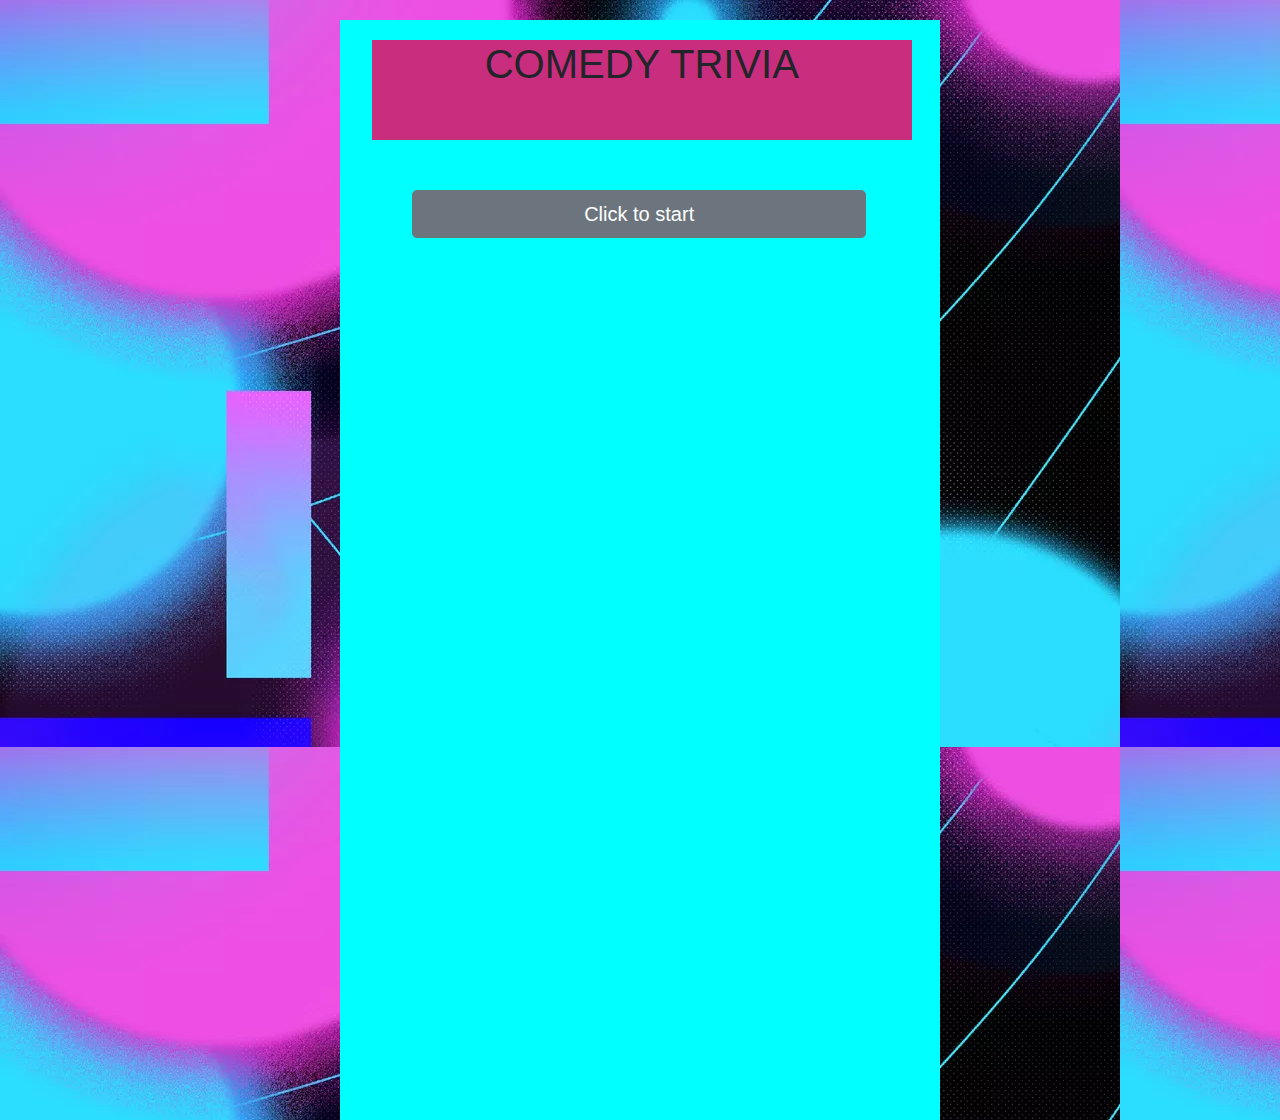
<file: index.html>
<!DOCTYPE html>
<html lang="en">
<head>
    <meta charset="UTF-8">
    <meta name="viewport" content="width=device-width, initial-scale=1.0">
    <meta http-equiv="X-UA-Compatible" content="ie=edge">
    <link rel="stylesheet" type="text/css" href="assets/css/style.css">
    <script src="https://cdnjs.cloudflare.com/ajax/libs/jquery/3.2.1/jquery.min.js"></script>
    <link rel="stylesheet" href="https://stackpath.bootstrapcdn.com/bootstrap/4.3.1/css/bootstrap.min.css" integrity="sha384-ggOyR0iXCbMQv3Xipma34MD+dH/1fQ784/j6cY/iJTQUOhcWr7x9JvoRxT2MZw1T" crossorigin="anonymous">

    <title>Trivia Game start page</title>

</head>
<body>
       <!-- html -->
       <div class="wrapper">
      
        <div class="header">
          <h1>COMEDY TRIVIA</h1>
        </div>

        
        <a href="./index.1.html">
            <button type="button" class="btn btn-secondary btn-lg">Click to start</button></a>
           
            <!-- javascript link  -->
            <script href="assets/javascript/app.js"></script>

        <style>
          
            body {
        background-image: url("assets/images/acastro.jpg");
        padding-top: 20px;
            }
        </style>
  
</body>
</html>
</file>
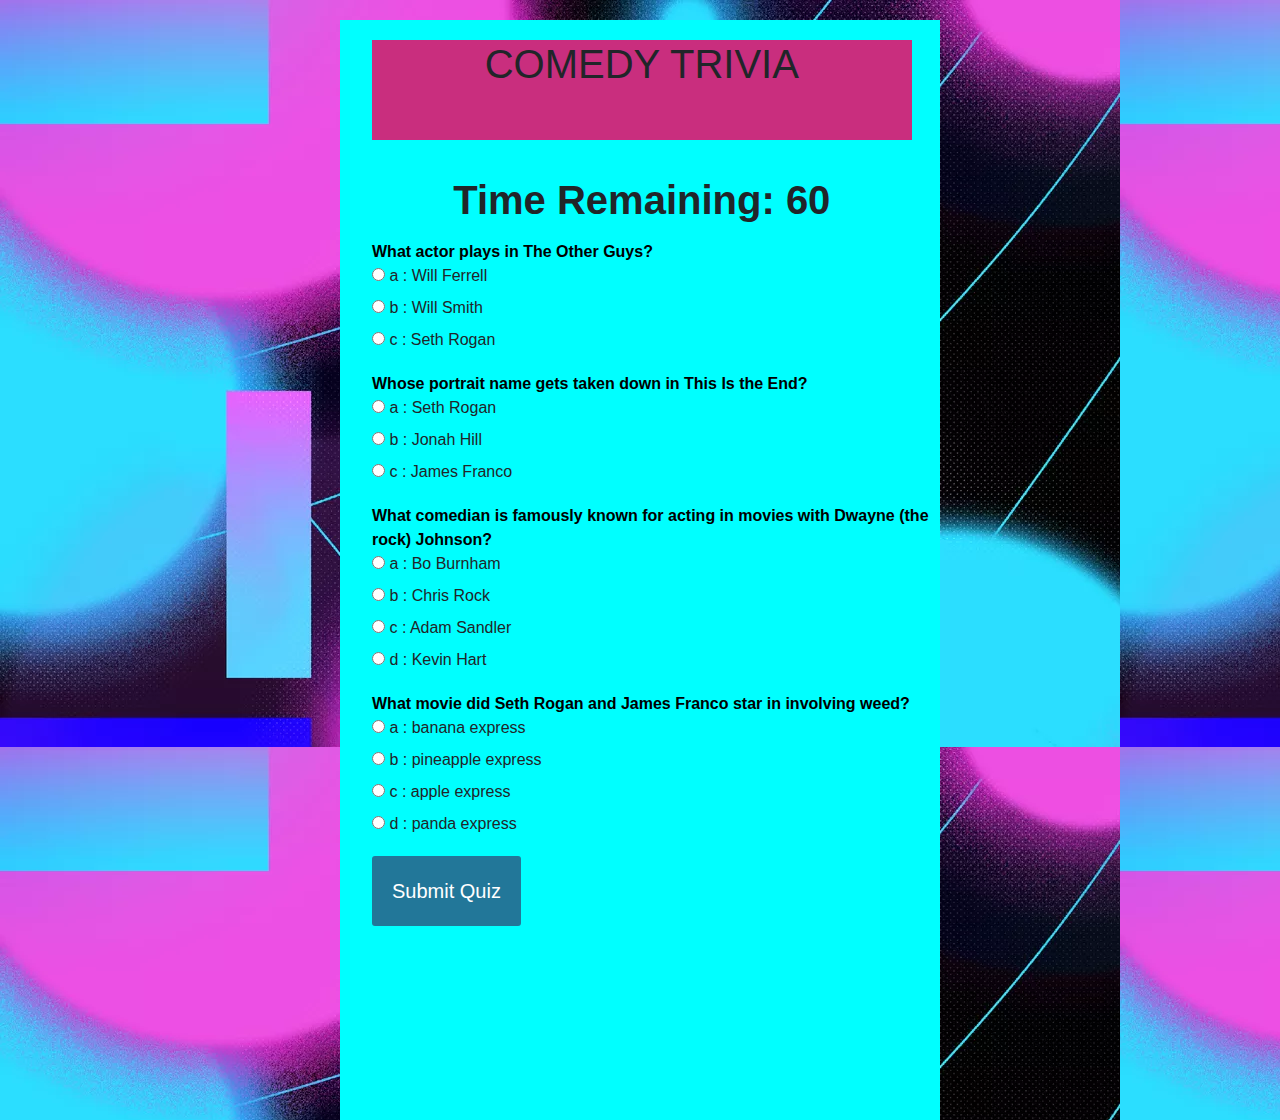
<file: index.1.html>
<!DOCTYPE html>
<html lang="en">

<head>
    <meta charset="UTF-8">
    <meta name="viewport" content="width=device-width, initial-scale=1.0">
    <meta http-equiv="X-UA-Compatible" content="ie=edge">
    <link rel="stylesheet" type="text/css" href="assets/css/style.css">
    <script src="https://cdnjs.cloudflare.com/ajax/libs/jquery/3.2.1/jquery.min.js"></script>
    <link rel="stylesheet" href="https://stackpath.bootstrapcdn.com/bootstrap/4.3.1/css/bootstrap.min.css"
        integrity="sha384-ggOyR0iXCbMQv3Xipma34MD+dH/1fQ784/j6cY/iJTQUOhcWr7x9JvoRxT2MZw1T" crossorigin="anonymous">

    <title>Trivia Game</title>

</head>

<body>
    <!-- html -->
    <div class="wrapper" id="quizWrapper">

        <div class="header">
            <h1>COMEDY TRIVIA</h1>
        </div>

        <div class="timeRemaining" id="timeRemaining">Time Remaining: 60</div>

        <div id="quiz"></div>

        <button id="submit" onclick="finishQuiz()">Submit Quiz</button>
        
    </div>

    <div class="wrapper2" id="results" style="display: none;">

        <div class="header">
            <h1>COMEDY TRIVIA</h1>
        </div>

        <div id="correctAnswers">correct answers:</div>

        <div id="incorrectAnswers">incorrect answers:</div>

        <a href="./index.html" <button type="button"
            class="btn1 btn-secondary btn-lg">restart quiz</button>
        </a>

    </div>
           
    <style>
          
        body {
    background-image: url("assets/images/acastro.jpg");
    padding-top: 20px;
        }
    </style>


    <!-- javascript link -->
    <script src="assets/javascript/app.js"></script>


</body>

</html>
</file>
<file: assets/css/style.css>
/* for document index */
.btn    {
    width: 80%;
    color:black;
    margin-top: 200px;
    margin-left: 40px;
    background-color: grey;

}

.btn:hover {
    color: salmon;
}

.wrapper {
padding-left: 2.5%;
padding-top: 20px;
margin: auto;
display: relative;
background-color: #FF5964;
background-color: aqua;
width: 600px;
height: 630px;
}

.header {
text-align: center;
width: 95%;
background-color: #FF5964;
background-color: #C92E7E;
height: 100px;
display: inline-block;
}

.timeRemaining  {
text-align: center;
width: 95%;
background-color: #FF5964;
background-color: aqua;
height: 100px;
display: inline-block;
padding-top: 30px;
font-size: 40px;
font-weight: bold;
}

body {
background-image: url("assets/images/acastro.jpg");
padding-top: 20px;
}

/* for index.1 */

#correctAnswers {
    font-size: 25px;
    font-weight: bold;
    text-align: center;
    margin-top: 50px;


}

#incorrectAnswers {
    font-size: 25px;
    font-weight: bold;
    text-align: center;
    margin-top: 70px;


}

#unanswered {
    font-size: 25px;
    font-weight: bold;
    text-align: center;
    margin-top: 90px;
}

.btn1 {
    width: 93%;
    text-align: center;
    margin-top: 90px;
}

.btn1:hover {
    color: salmon;
}

.wrapper {
    padding-left: 2.5%;
    padding-top: 20px;
    margin: auto;
    display: relative;
    background-color: #FF5964;
    background-color: aqua;
    width: 600px;
    height: 630px;
}

.header {
    text-align: center;
    width: 95%;
    background-color: #FF5964;
    background-color: #C92E7E;
    height: 100px;
    display: inline-block;
    font-weight: bold;
}

.timeRemaining {
    text-align: center;
    width: 95%;
    background-color: #FF5964;
    background-color: aqua;
    height: 100px;
    display: inline-block;
    padding-top: 30px;
    font-size: 40px;
    font-weight: bold;
}

.btn {
    width: 80%;
    margin-top: 50px;
}

.wrapper {
    padding-left: 2.5%;
    padding-top: 20px;
    margin: auto;
    display: relative;
    background-color: #FF5964;
    background-color: aqua;
    width: 600px;
    height: 1100px;
}

body {
    font-size: 20px;
    font-family: sans-serif;
    color: #333;
}

.question {

    font-weight: 600;
}

.answers {
    visibility: inherit;
    margin-bottom: 20px;
}

.answers label {
    visibility: inherit;
    display: block;
}

#submitNew {
    font-family: sans-serif;
    font-size: 20px;
    background-color: salmon;
    color: #fff;
    border: 0px;
    border-radius: 3px;
    padding: 20px;
    cursor: pointer;
    margin-bottom: 20px;
}

#submitNew:hover {
    background-color: #38a;
}

.header {
    text-align: center;
    width: 95%;
    background-color: #FF5964;
    background-color: #C92E7E;
    height: 100px;
    display: inline-block;
}

.timeRemaining {
    visibility: inherit;
    text-align: center;
    width: 95%;
    background-color: #FF5964;
    background-color: aqua;
    height: 100px;
    display: inline-block;
    padding-top: 30px;
    font-size: 40px;
    font-weight: bold;
}

.body {
    background-image: url("assets/images/acastro.jpg");
    padding-top: 20px;
    font-size: 20px;
    font-family: sans-serif;
    color: #333;
}

.question {
    visibility: inherit;
    font-weight: 600;
    color: black;
    font-weight: 30px;
}

.answers {
    visibility: inherit;
    margin-bottom: 20px;
}

.answers label {
    visibility: inherit;
    display: block;
}

#submit {
    visibility: inherit;
    font-family: sans-serif;
    font-size: 20px;
    background-color: #279;
    color: #fff;
    border: 0px;
    border-radius: 3px;
    padding: 20px;
    cursor: pointer;
    margin-bottom: 20px;
}

#submit:hover {
    background-color: palevioletred;
}

.wrapper2 {
    padding-left: 2.5%;
    padding-top: 20px;
    margin: auto;
    display: relative;
    background-color: #FF5964;
    background-color: aqua;
    width: 600px;
    height: 630px;
}
</file>
